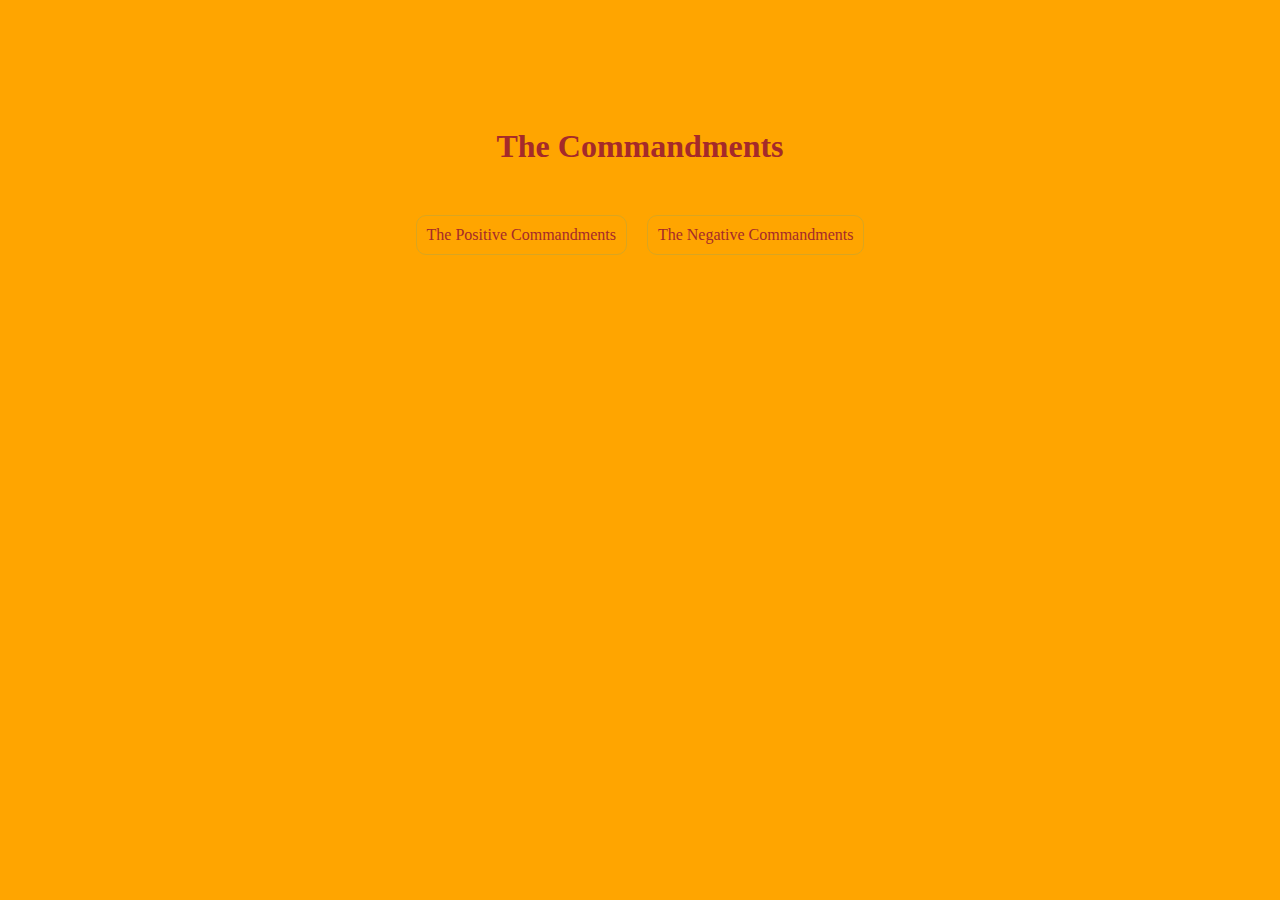
<file: index.html>
<!DOCTYPE html>
<html lang="en">
  <head>
    <meta charset="UTF-8" />
    <meta name="viewport" content="width=device-width, initial-scale=1.0" />
    <title>The Commandments</title>
    <link rel="stylesheet" href="styles.css" />
  </head>
  <body>
    <div class="container">
      <h1>The Commandments</h1>
      <div class="content-box">
        <a href="positiveInfoPage.html" class="linkedPage"
          >The Positive Commandments</a
        >
        <a href="negativeInfoPage.html" class="linkedPage"
          >The Negative Commandments</a
        >
      </div>
      <!-- <div class="search-box">
        <input
          class="search-input"
          type="text"
          placeholder="search a command"
        />
      </div>
      <div class="search-result"></div> -->
    </div>
  </body>
</html>
</file>
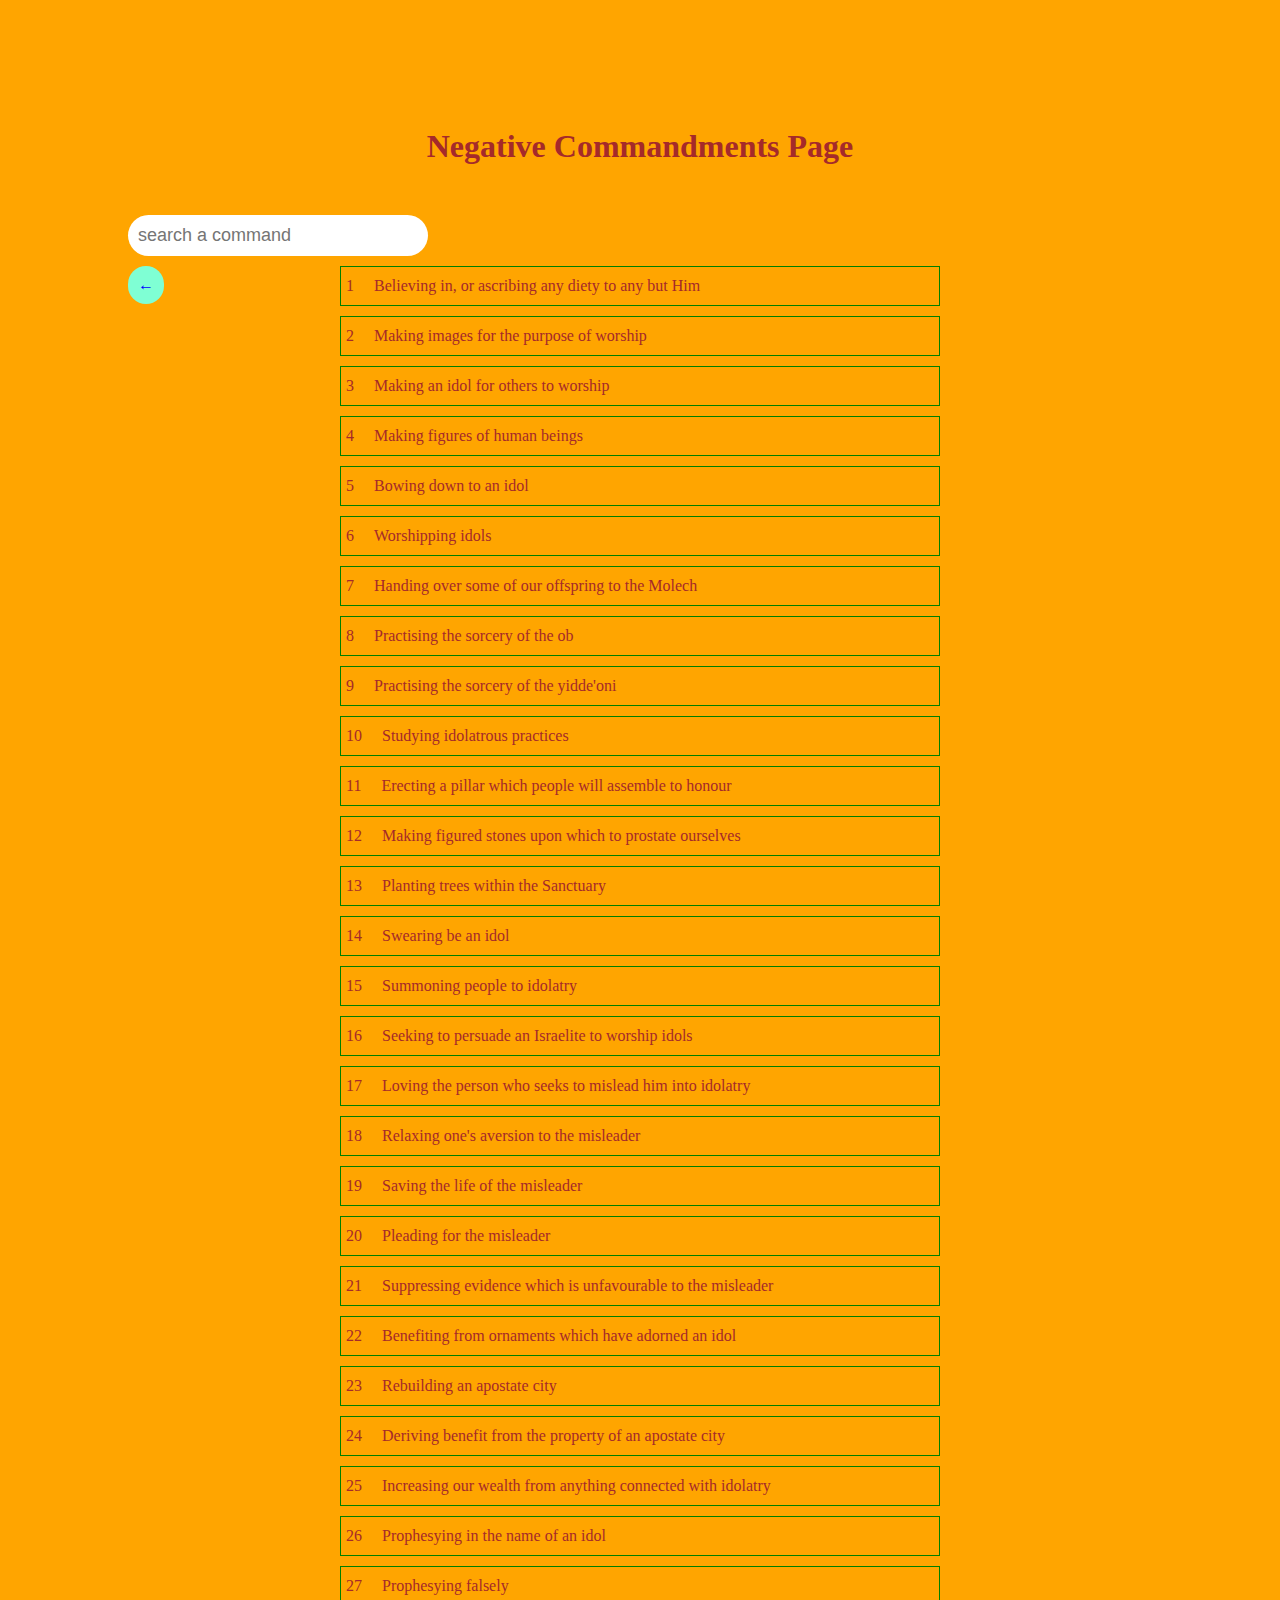
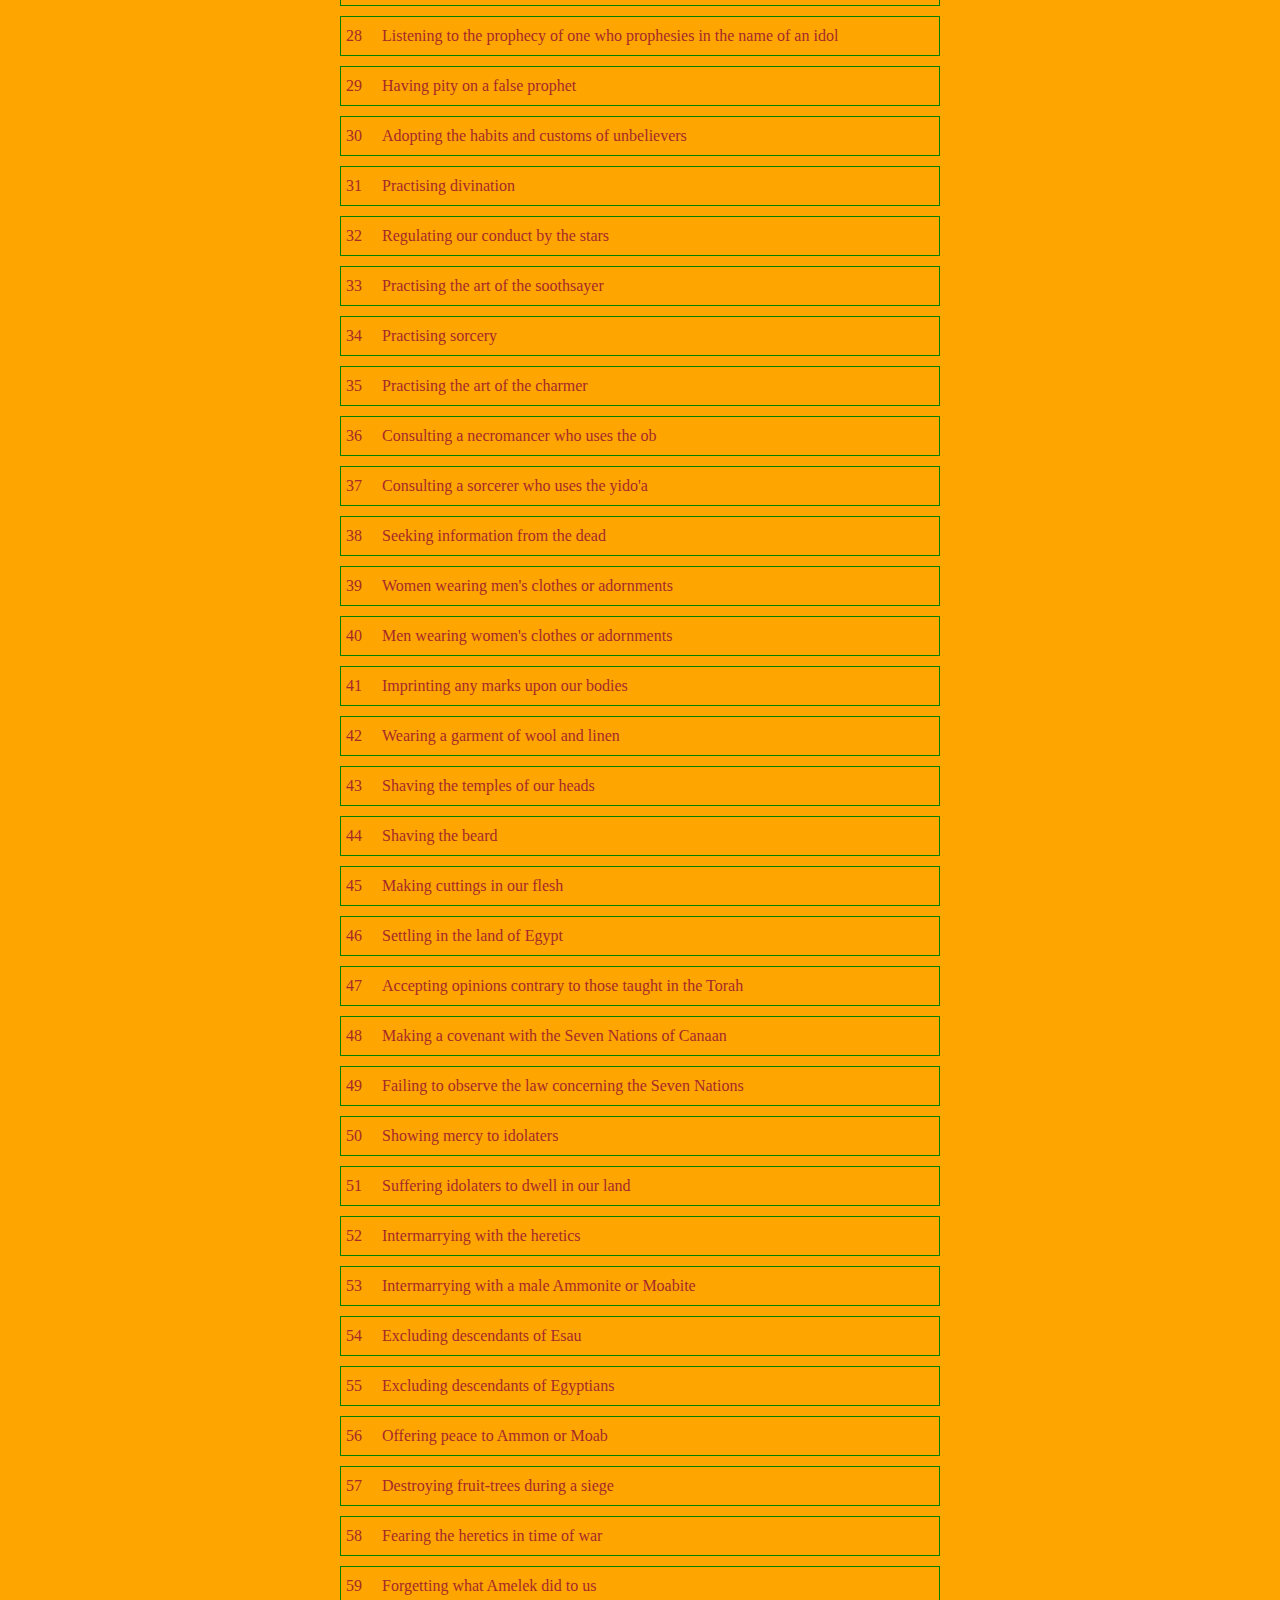
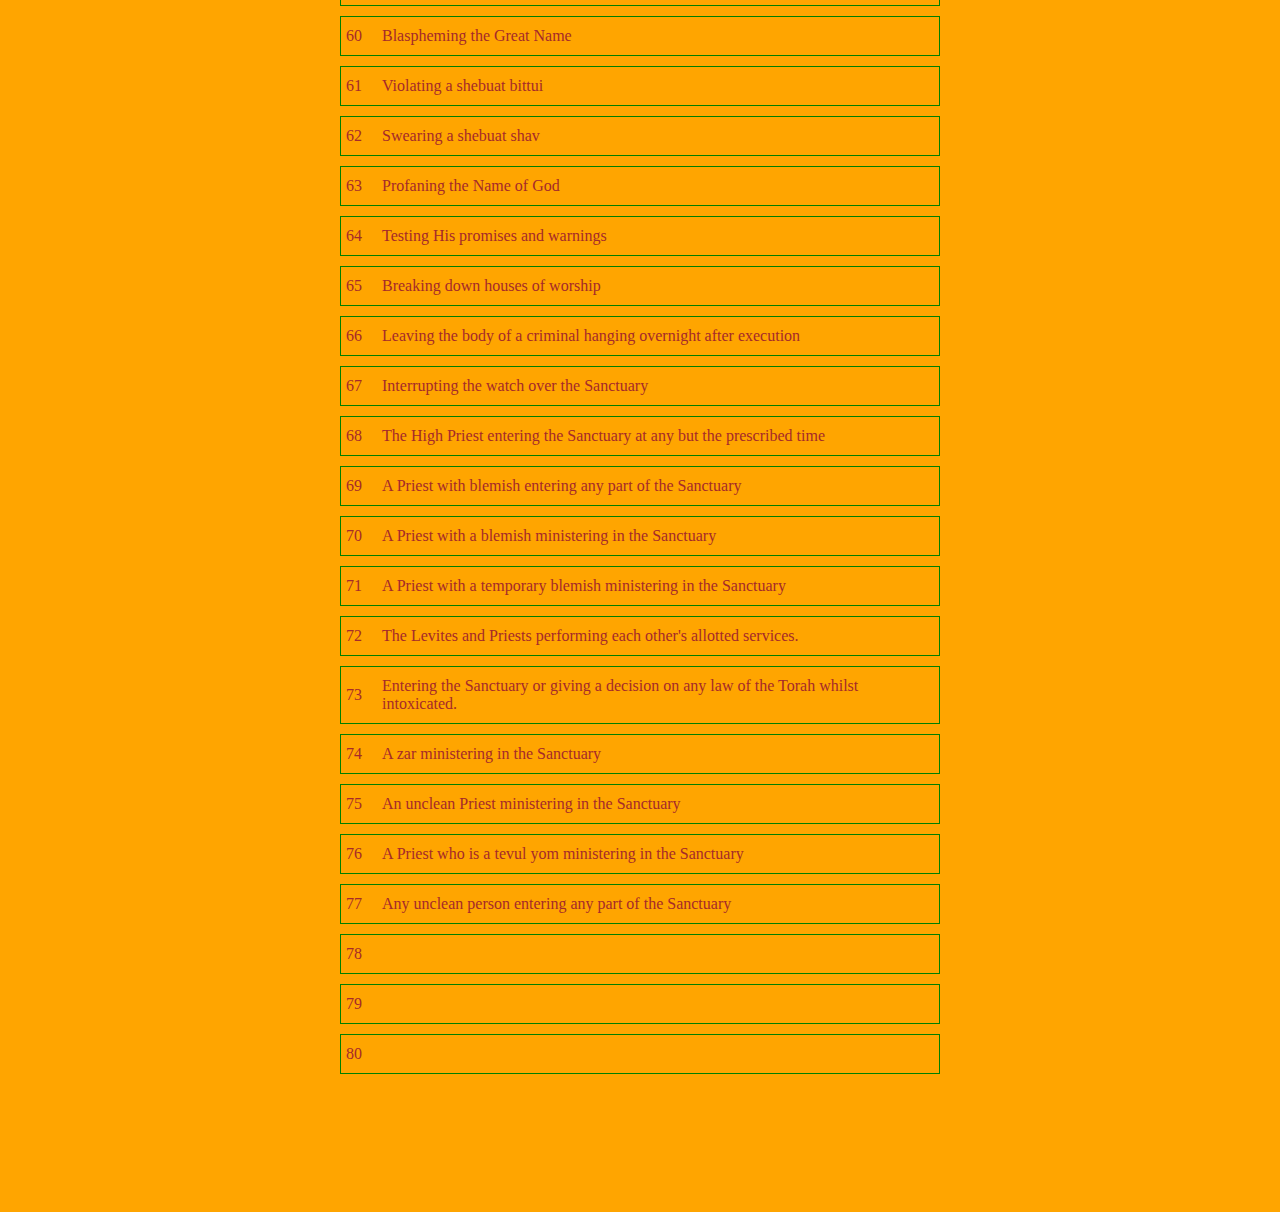
<file: negativeInfoPage.html>
<!DOCTYPE html>
<html lang="en">
  <head>
    <meta charset="UTF-8" />
    <meta name="viewport" content="width=device-width, initial-scale=1.0" />
    <title>Negative Info Page</title>
    <link rel="stylesheet" href="styles.css" />
    <script defer src="script_neg.js"></script>
  </head>
  <body>
    <!-- <div class="container">
      <a href="index.html" class="arrowBack">&larr;</a>
      <h1>Negative Info Page</h1>

      <div class="container-box"></div>
    </div> -->

    <div class="container">
      <h1>Negative Commandments Page</h1>
      <div>
        <input
          class="search-input"
          type="text"
          placeholder="search a command"
        />
      </div>
      <div id="negData">
        <!-- Main content of Negative Page as per Javascript -->
      </div>

      <div class="container-box"></div>
    </div>
  </body>
</html>
</file>
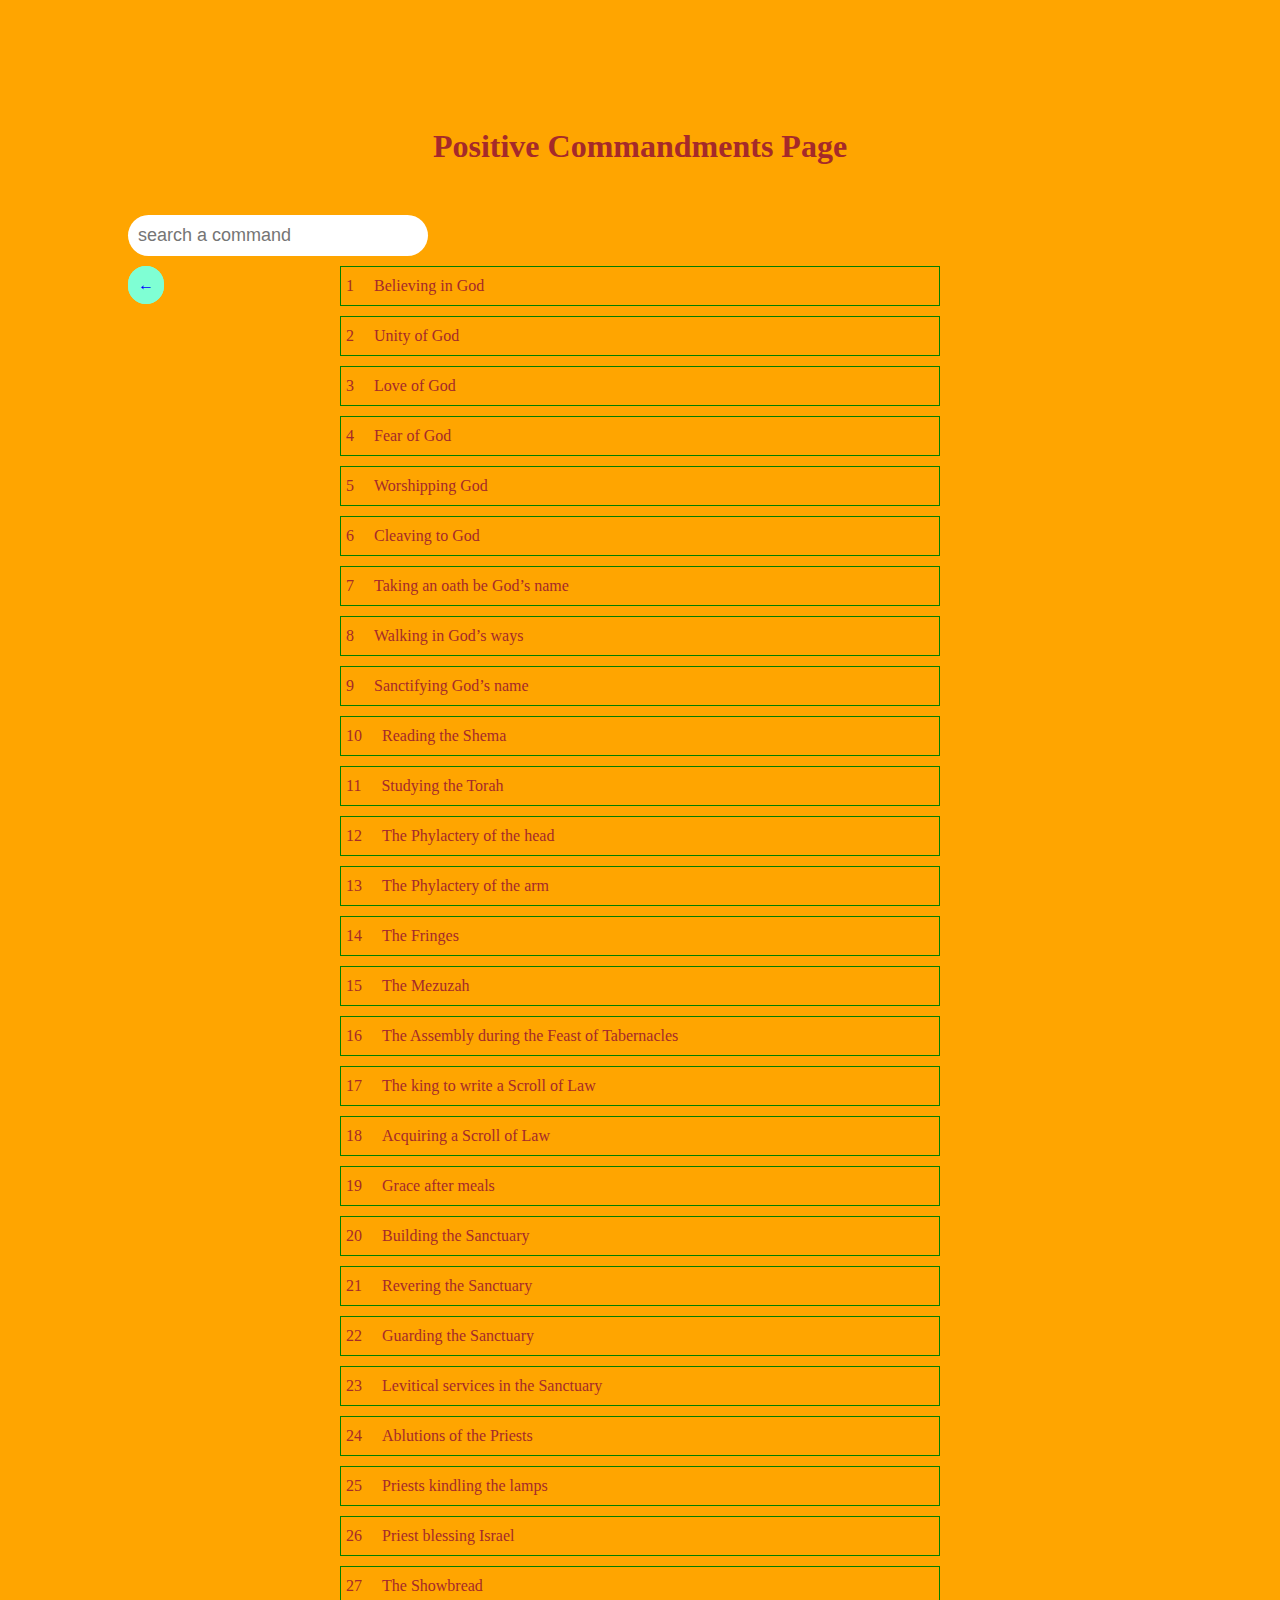
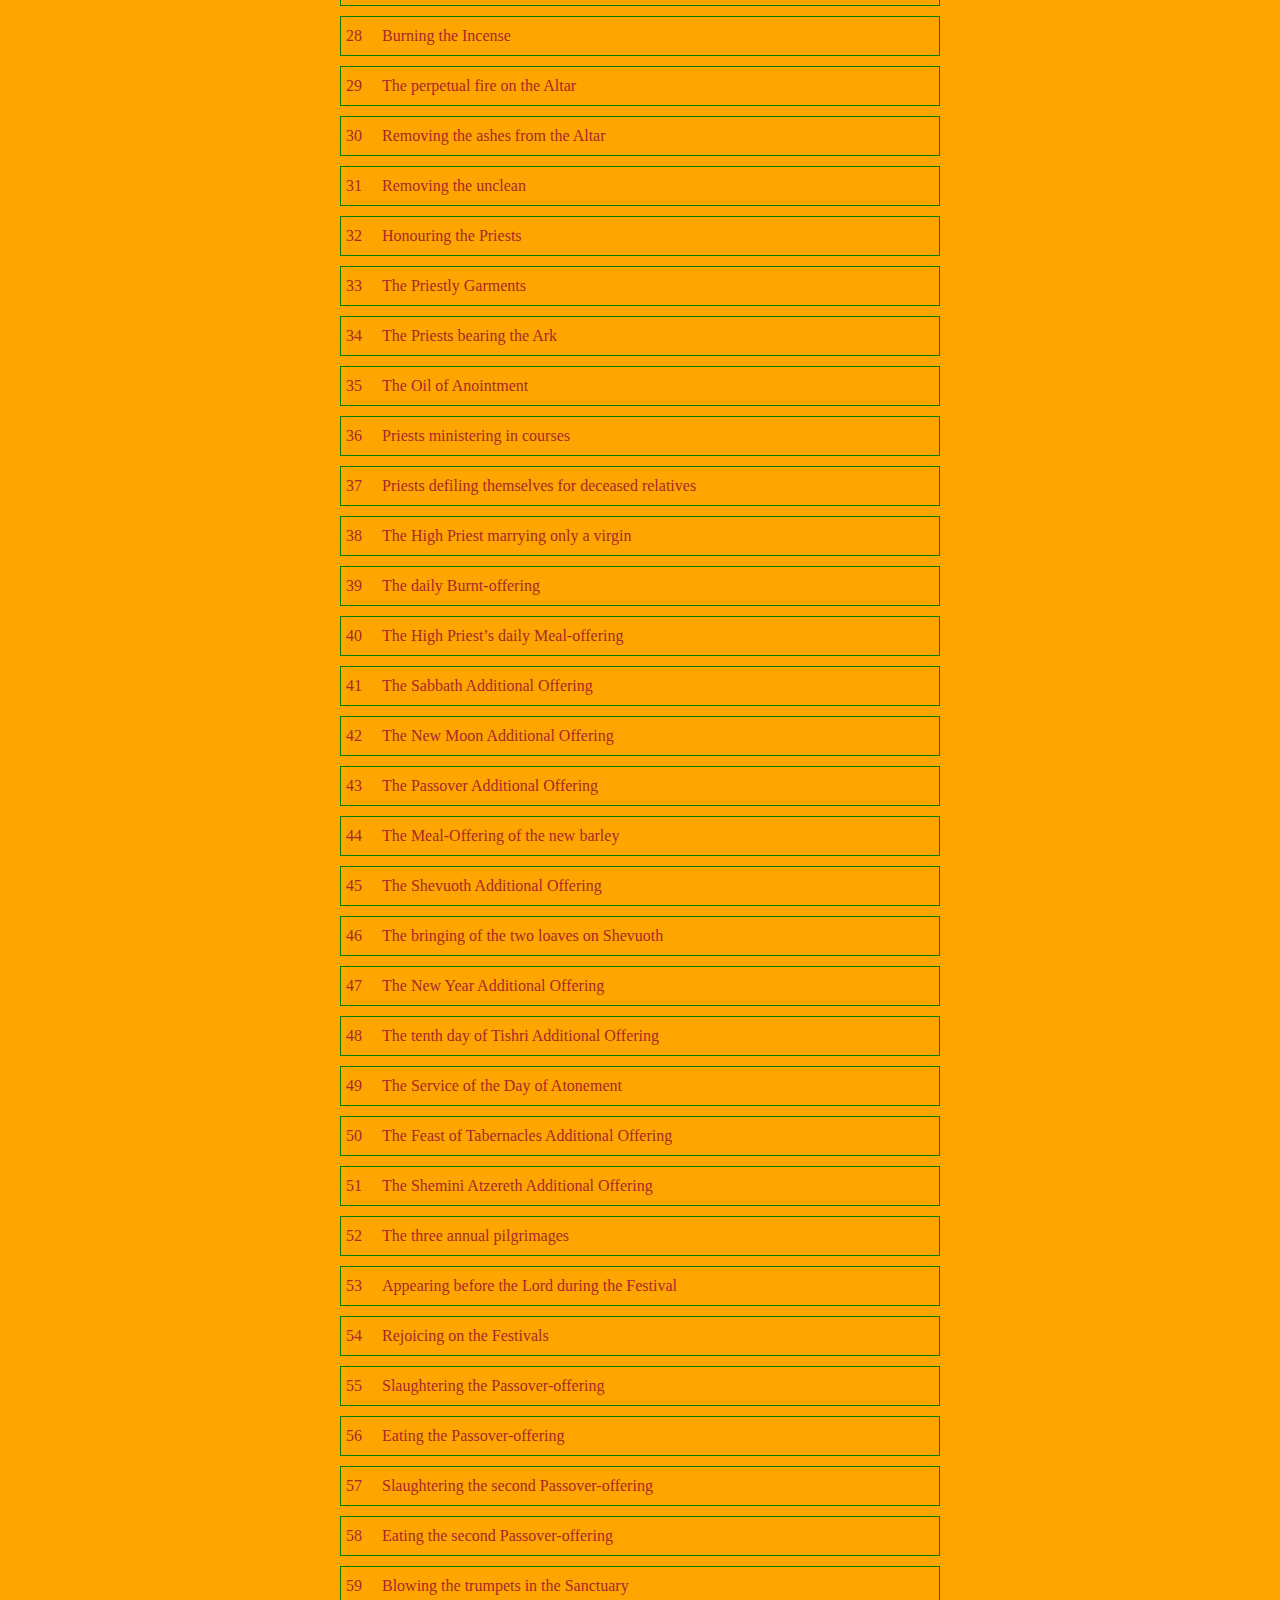
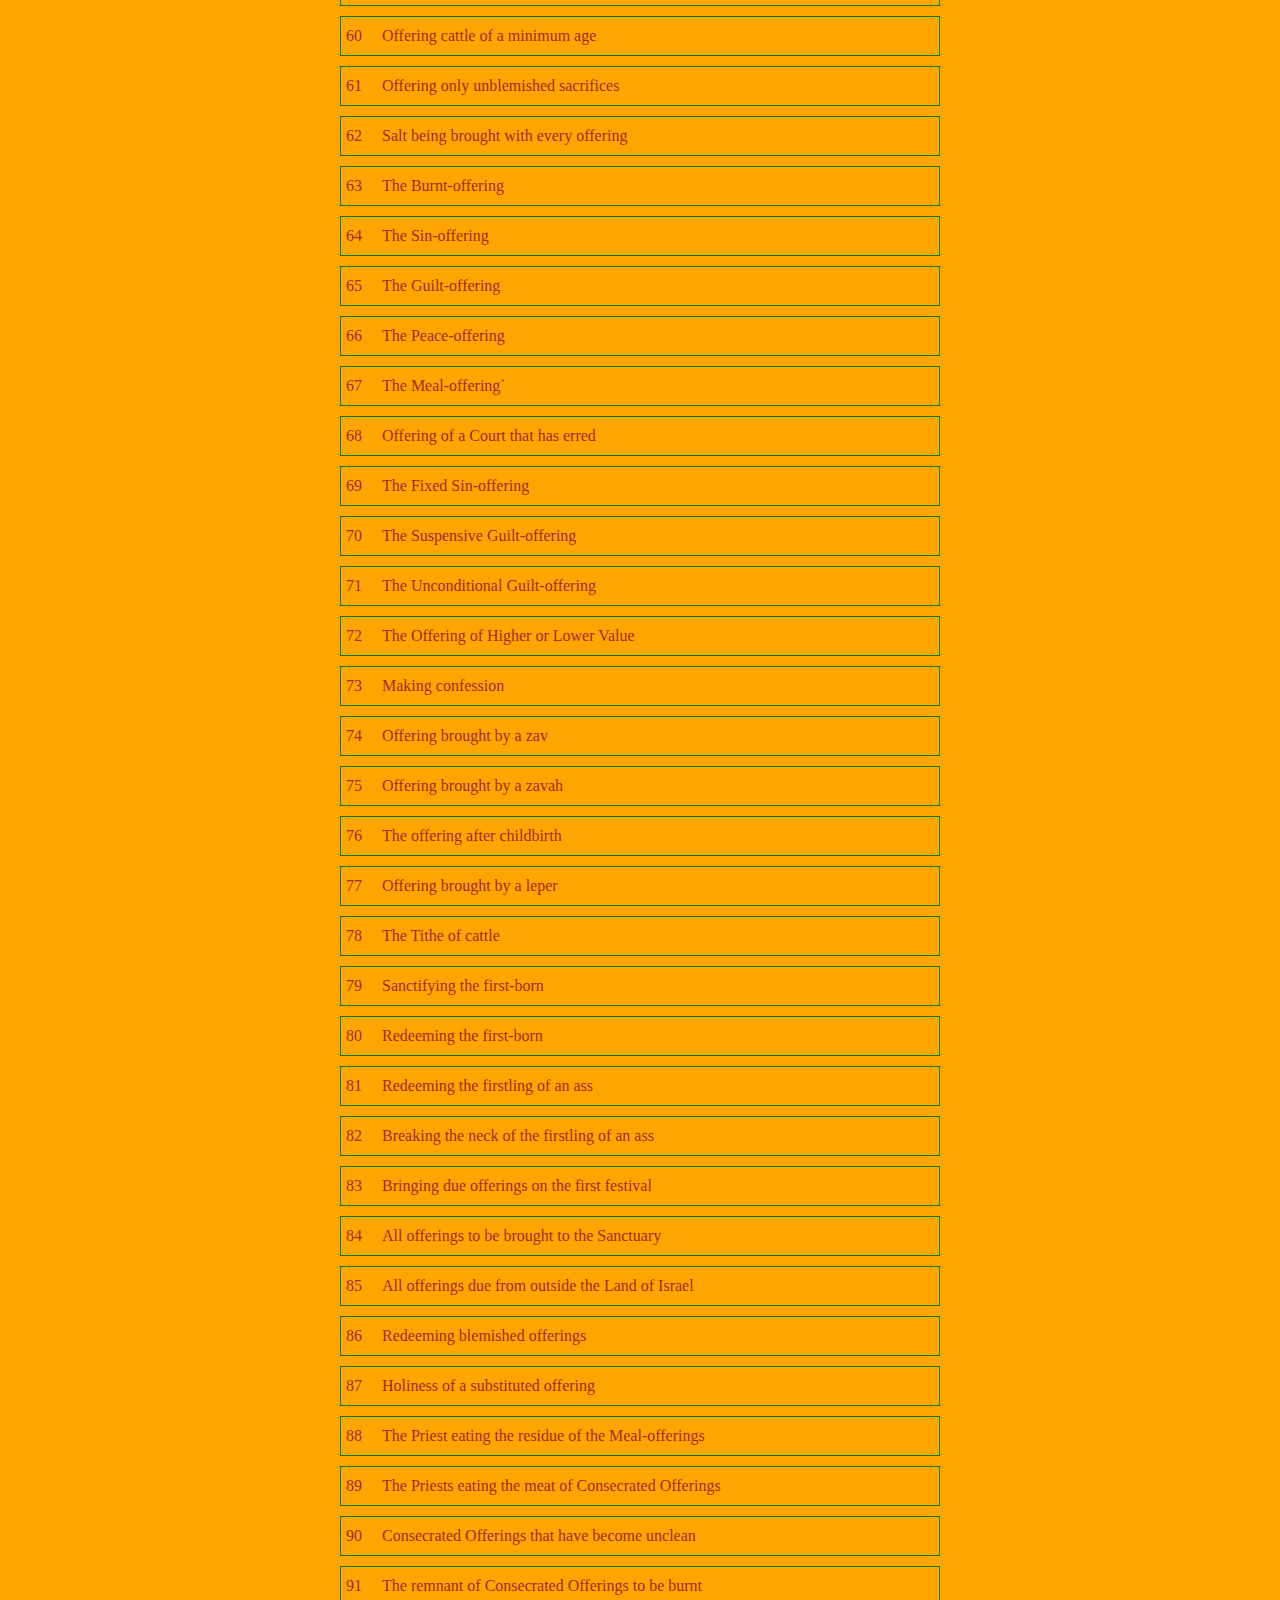
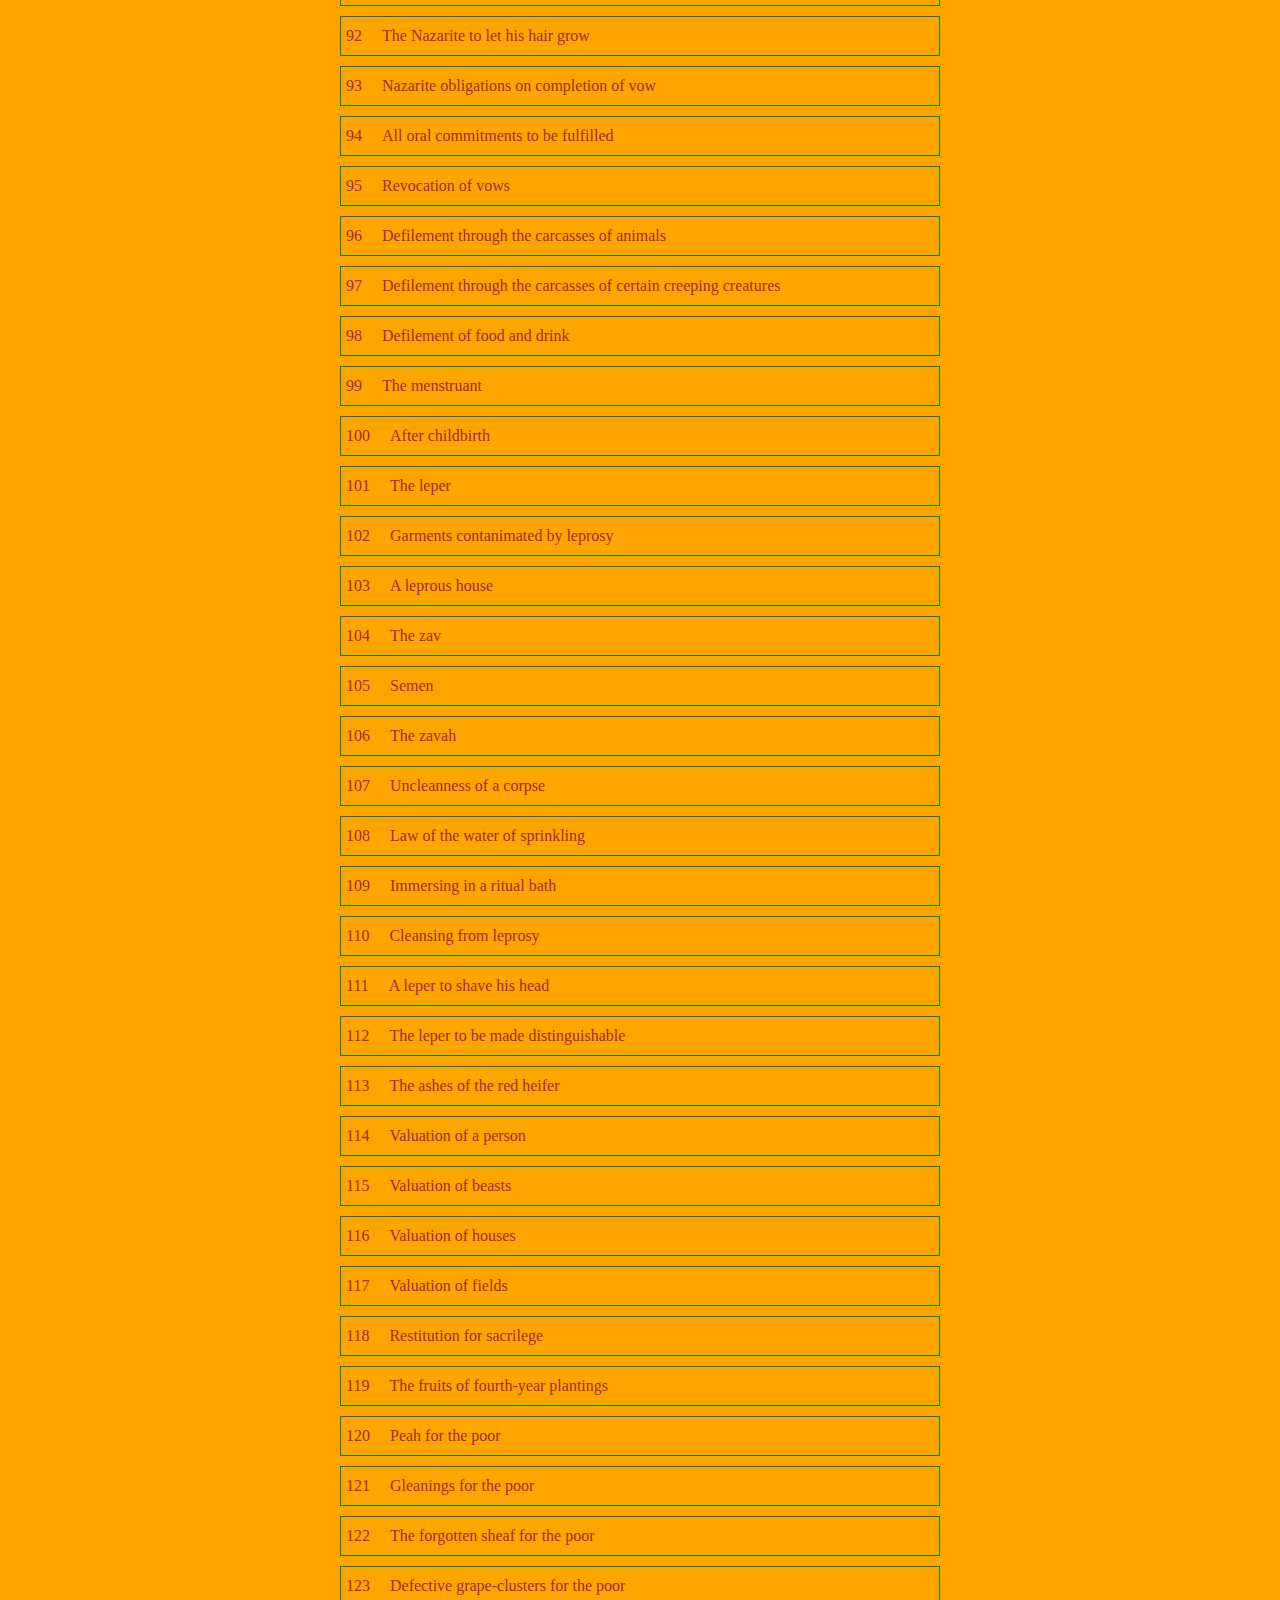
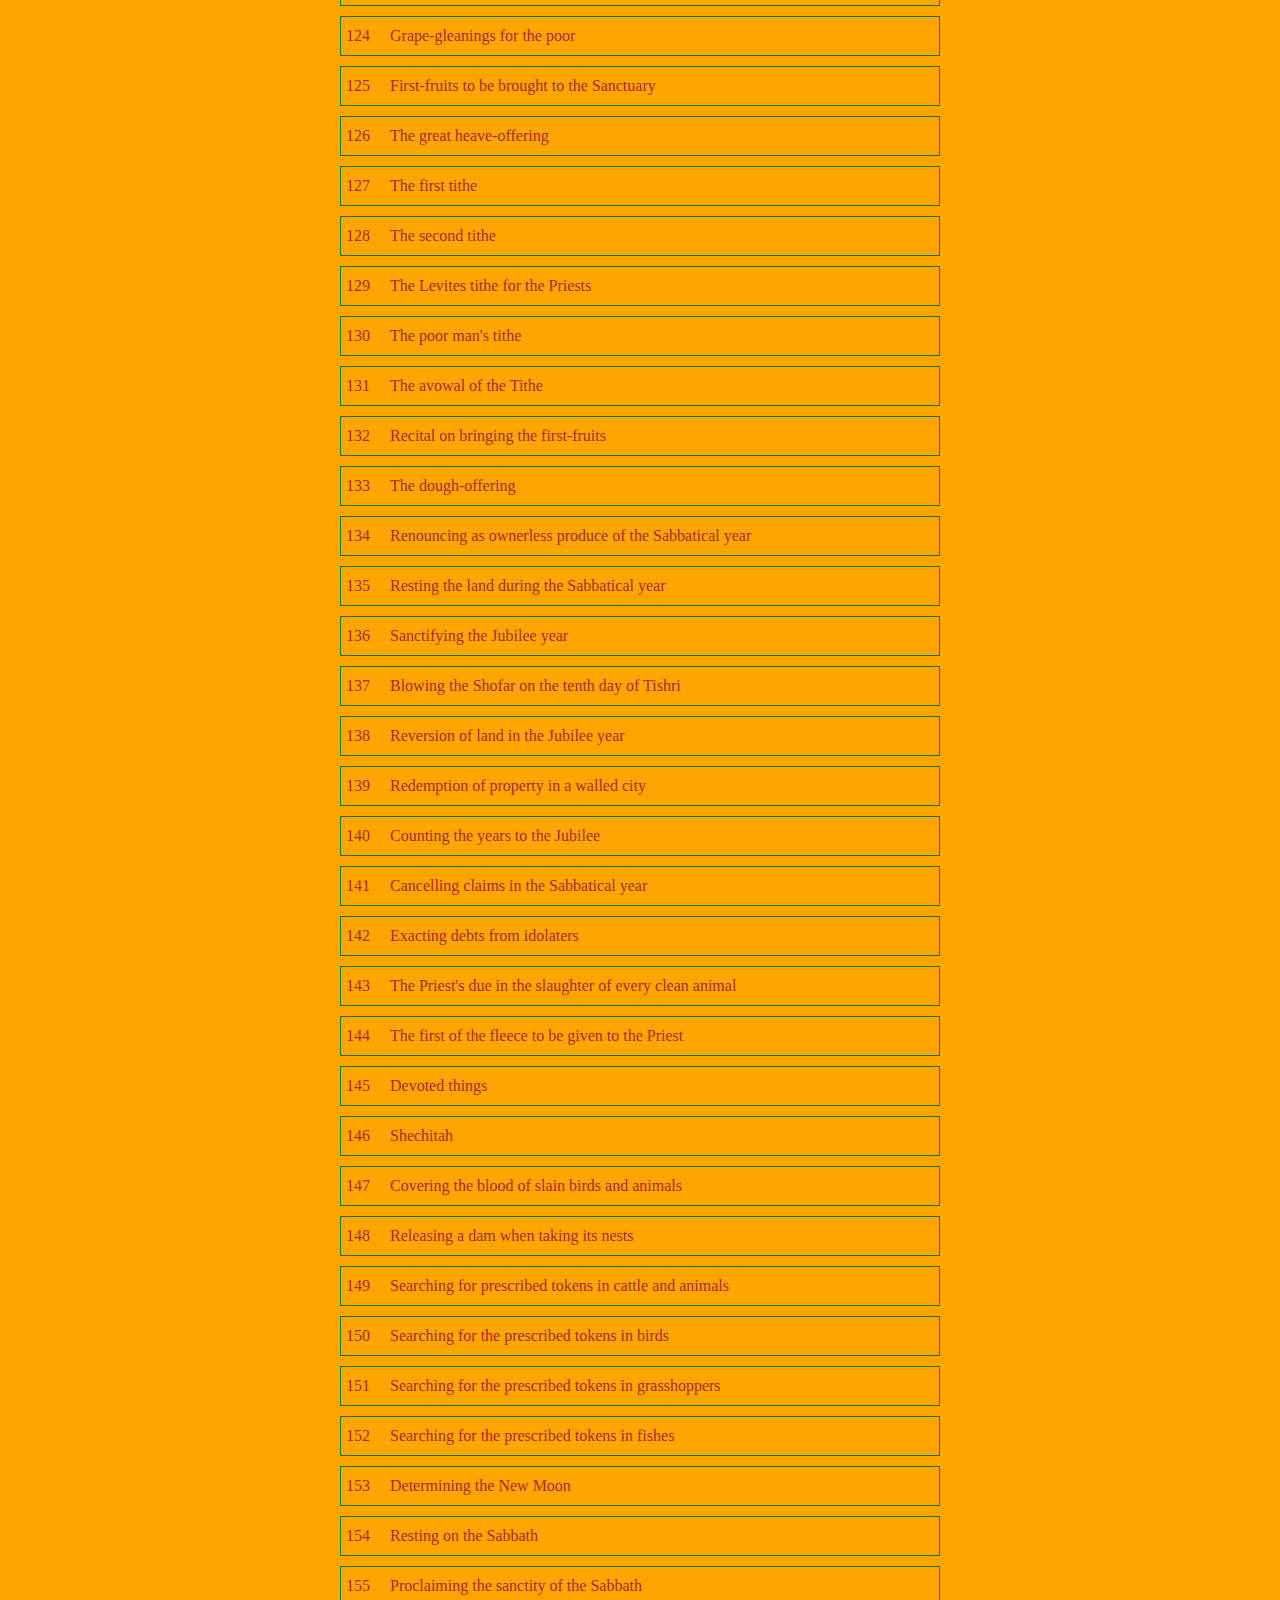
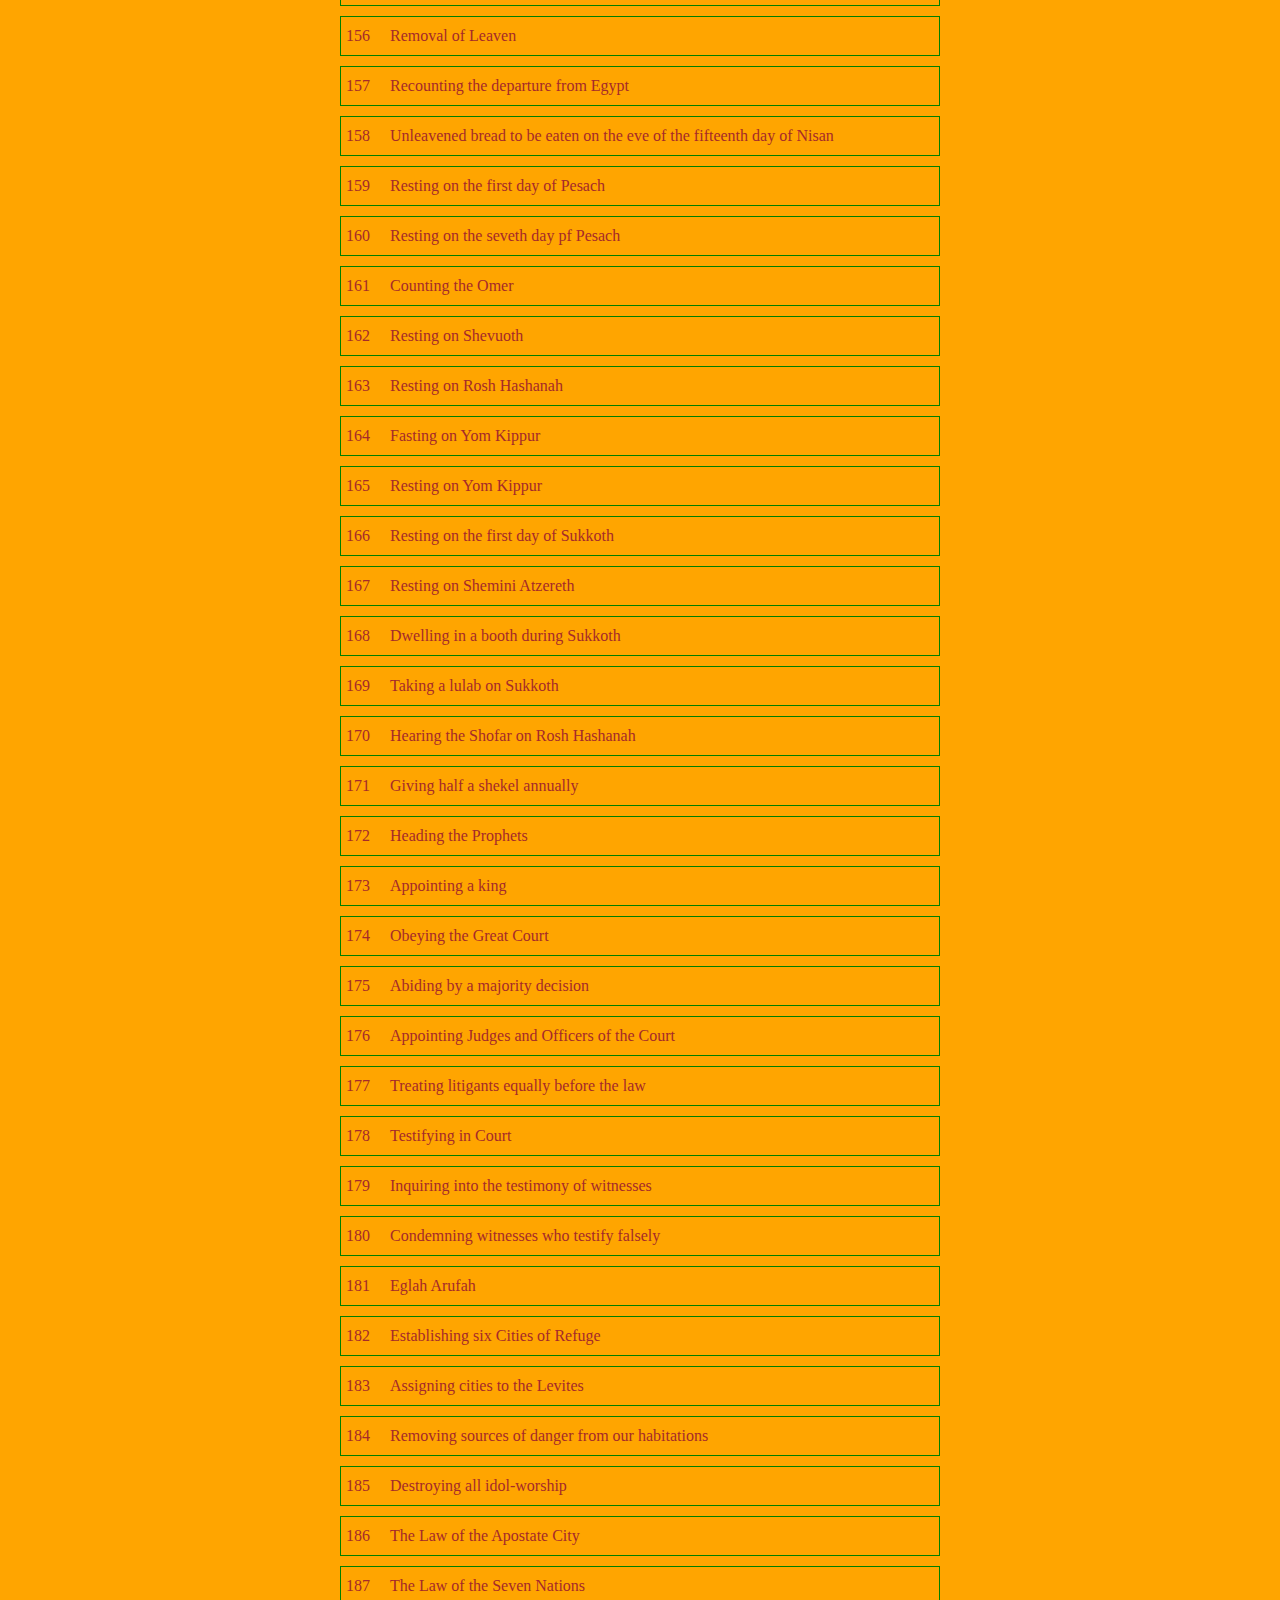
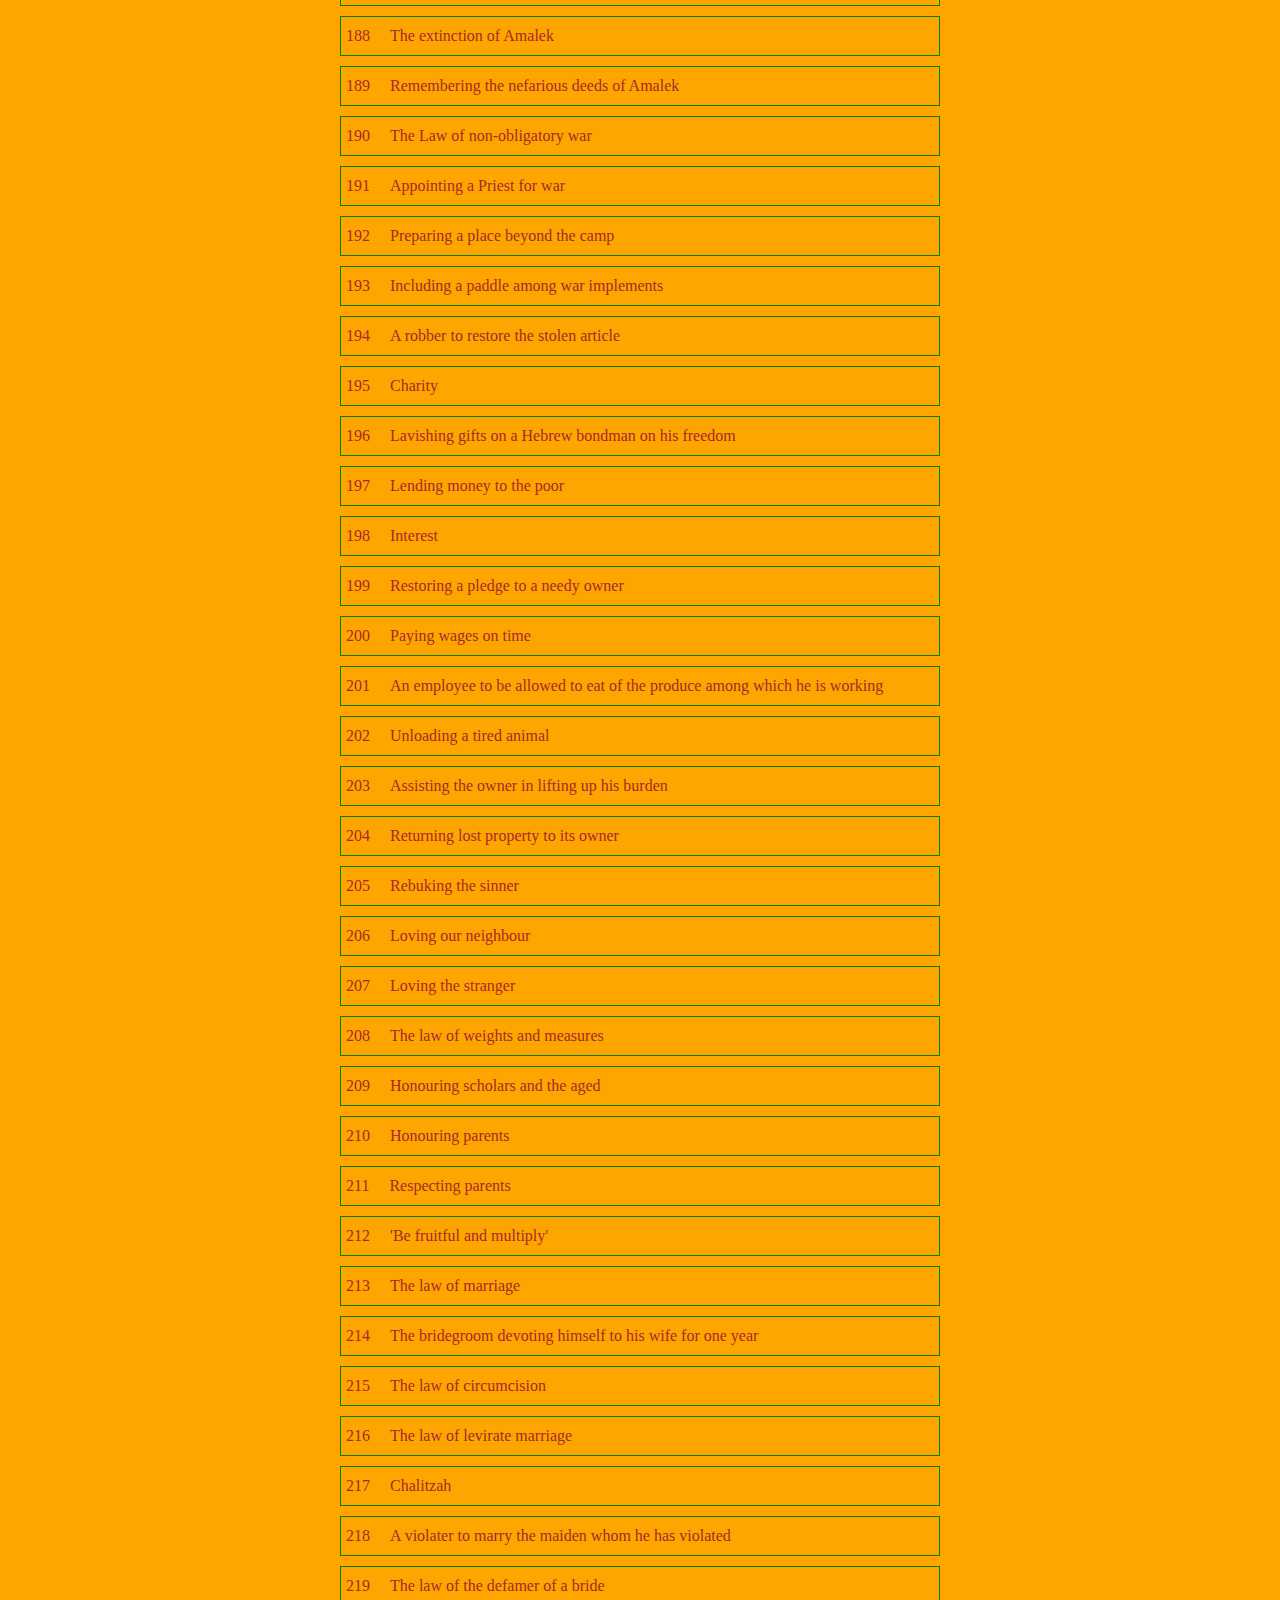
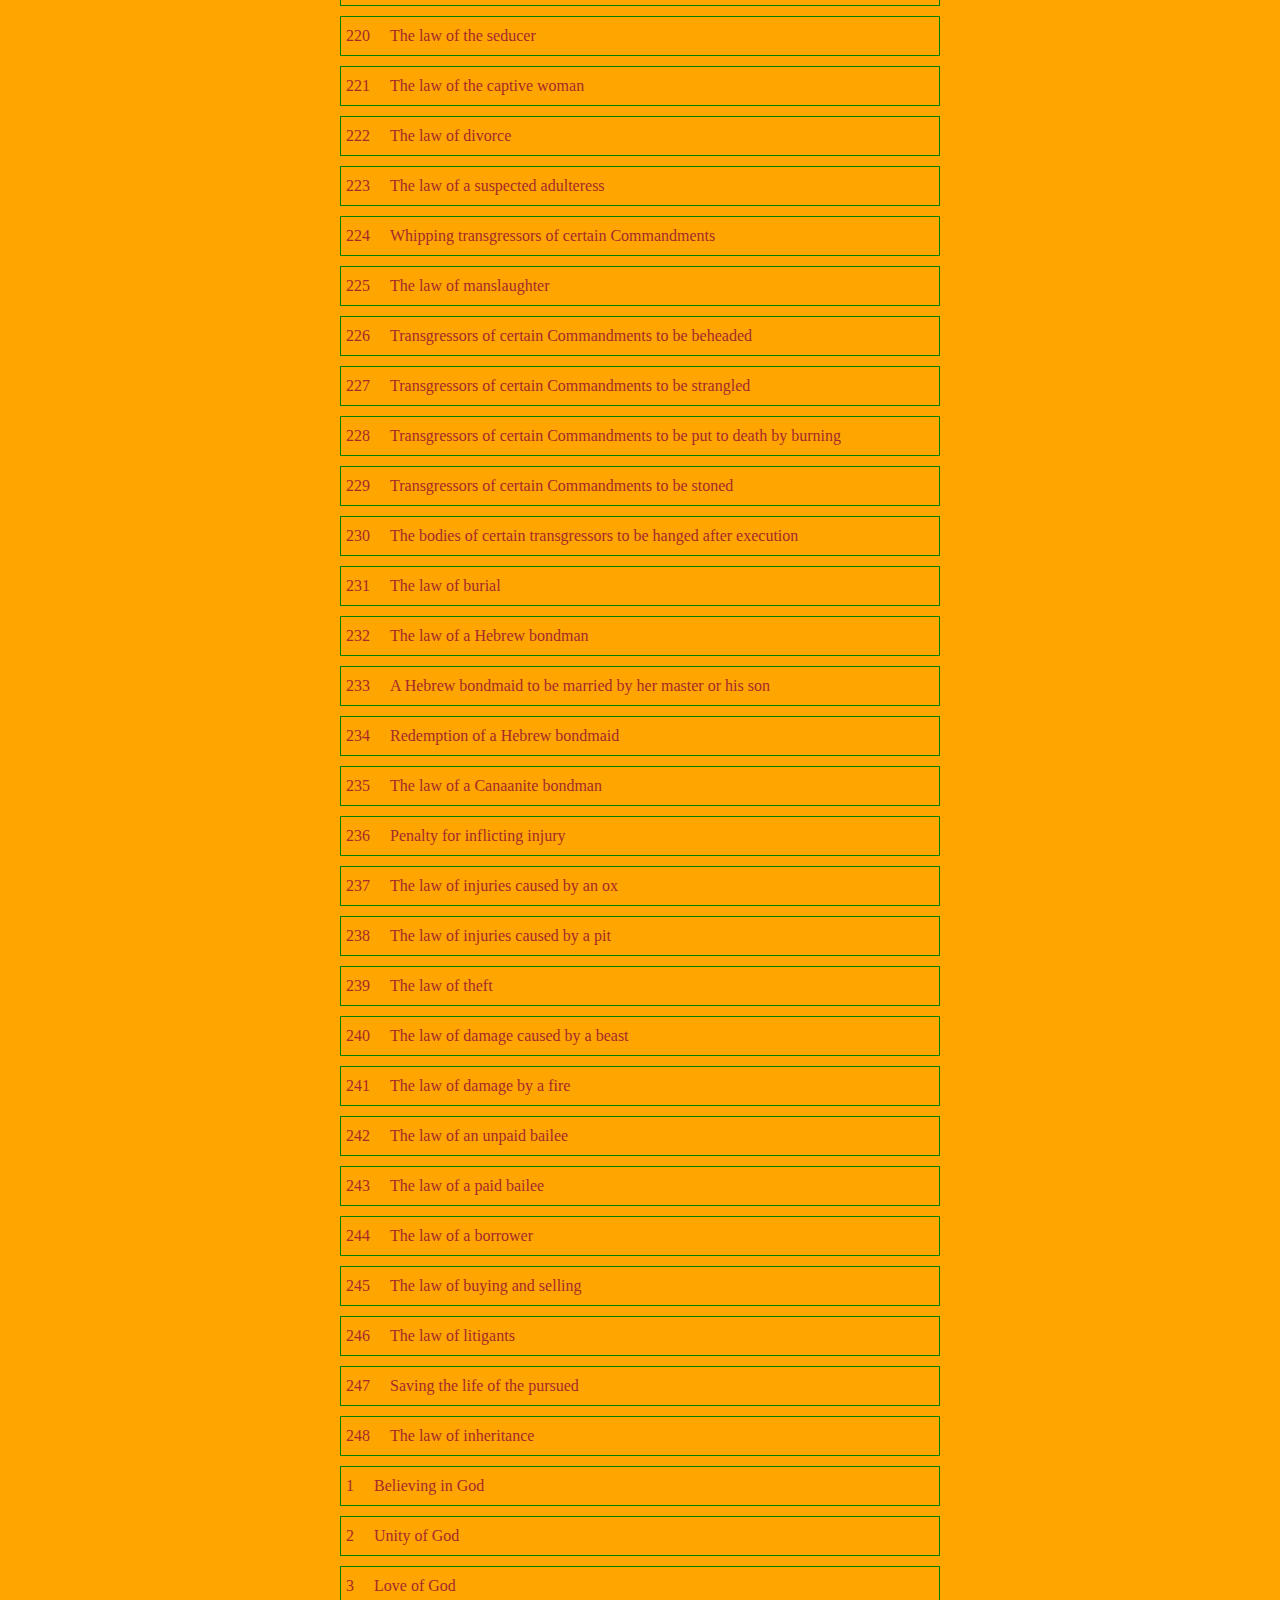
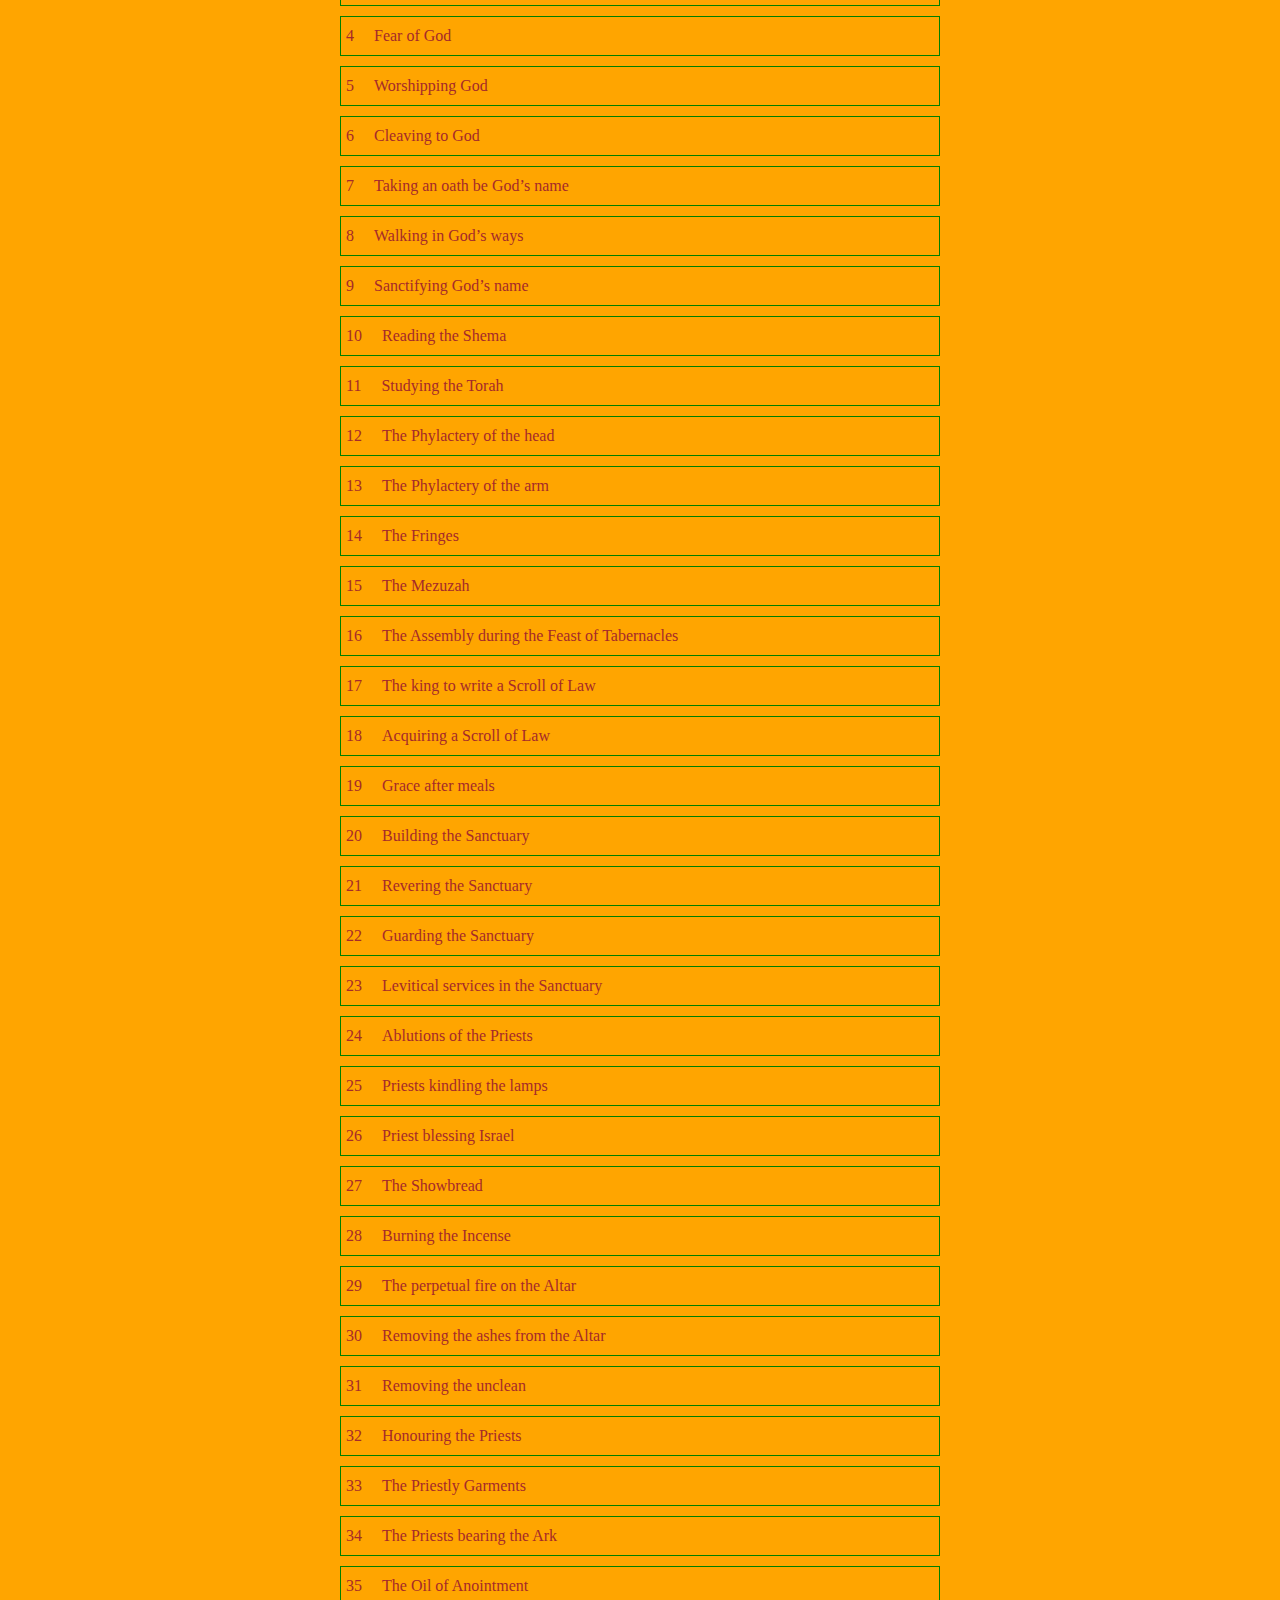
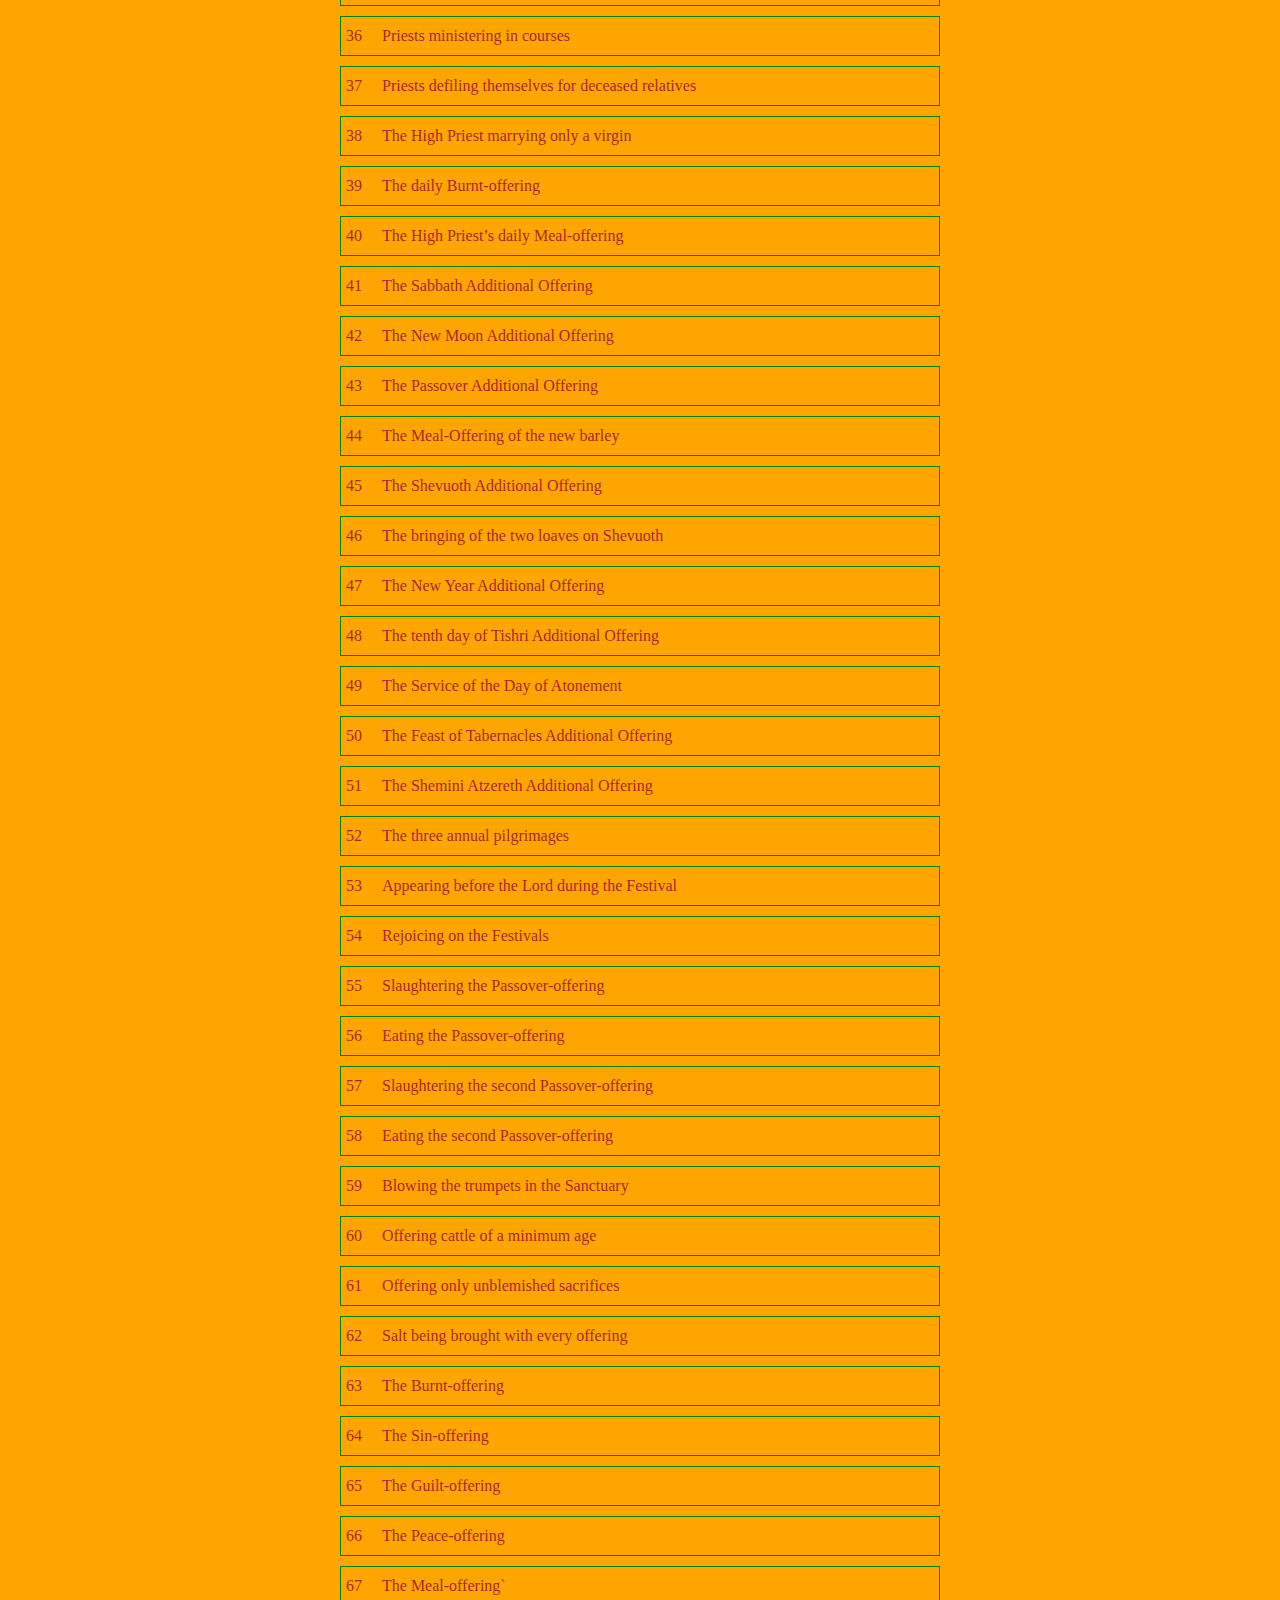
<file: positiveInfoPage.html>
<!DOCTYPE html>
<html lang="en">
  <head>
    <meta charset="UTF-8" />
    <meta name="viewport" content="width=device-width, initial-scale=1.0" />
    <title>Positive Commandments Page</title>
    <link rel="stylesheet" href="styles.css" />
    <script defer src="script.js"></script>
  </head>
  <body>
    <div class="container">
      <h1>Positive Commandments Page</h1>
      <div>
        <input
          class="search-input"
          type="text"
          placeholder="search a command"
        />
      </div>
      <div id="posData">
        <!-- Main content of Positive Page as per Javascript -->
      </div>

      <div class="container-box"></div>
    </div>
  </body>
</html>
</file>
<file: styles.css>
* {
  margin: 0;
  padding: 0;
  box-sizing: border-box;
}
body {
  max-width: 1440px;
  margin: 0 auto;

  background-color: orange;
  color: brown;
}
.container {
  padding: 10%;
}
.content-box {
  display: flex;
  align-items: center;
  justify-content: center;
  column-gap: 20px;
}
.search-box {
  margin-top: 50px;
  display: flex;
  justify-content: center;
}
.search-input {
  padding: 10px 10px;
  border-radius: 100px;
  border: white;
  font-size: 18px;
  width: 300px;
  outline: none;
  cursor: pointer;
}
input[type="text"]:focus {
  border: white;
}
h1 {
  margin-bottom: 50px;
  text-align: center;
}
.linkedPage {
  padding: 10px;
  border-radius: 10px;
  border: 1px solid goldenrod;
  cursor: pointer;
}
.linkedPage:hover {
  text-decoration: underline;
}
.arrowBack {
  border-radius: 100px;
  background-color: aquamarine;
  color: blue;

  padding: 10px;
  position: fixed;
}
a {
  text-decoration: none;
  color: brown;
}
.arrowBack:hover {
  background-color: burlywood;
  color: cadetblue;
}
.infoData {
  max-width: 600px;
  margin: 10px auto;
  border: 1px solid green;
  padding: 10px 5px;

  display: flex;
  align-items: center;
  justify-content: start;
  column-gap: 20px;
  cursor: pointer;
}
@media (max-width: 600px) {
  .container {
    padding: 5%;
  }
  .content-box {
    flex-direction: column;
    row-gap: 20px;
  }
}
</file>
